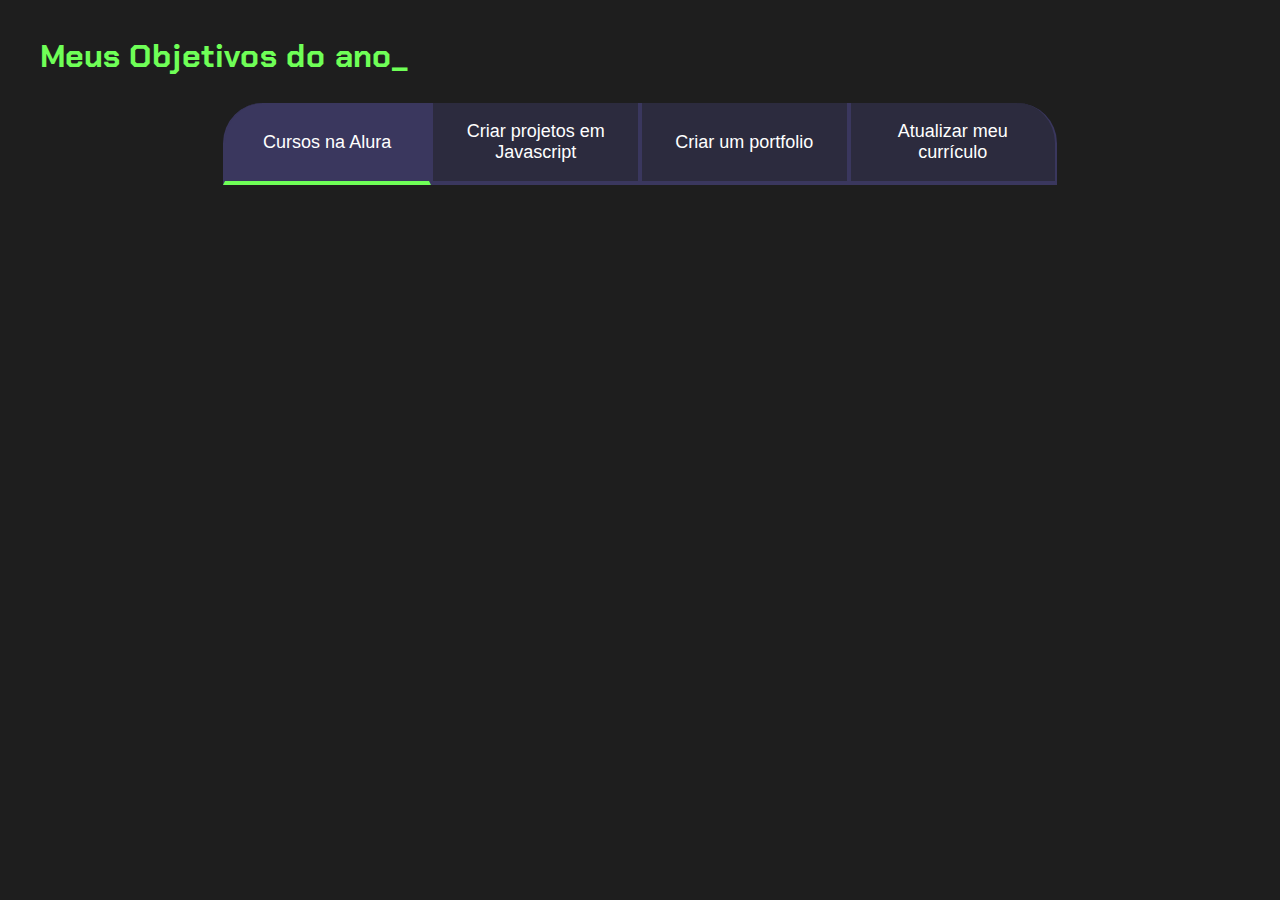
<file: blabla/index.html>
<!DOCTYPE html>
<html lang="en">
<head>
    <meta charset="UTF-8">
    <meta http-equiv="X-UA-Compatible" content="IE=edge">
    <meta name="viewport" content="width=device-width, initial-scale=1.0">
    <link rel="stylesheet" href="style.css">
    <title>meus objetivos do anot</title>
</head>
<body>
    <section class="conteudo-principal">
        <h2 class="titulo-principal">Meus Objetivos do ano<span>_</span></h2>
<div class="botoes">
        <button class="botao ativo">Cursos na Alura</button>
        <button class="botao">Criar projetos em Javascript</button>
        <button class="botao">Criar um portfolio</button>
        <button class="botao">Atualizar meu currículo</button>
 </div>
</section>
</body>
</html>
</file>
<file: blabla/style.css>
@import url('https://fonts.googleapis.com/css2?family=Chakra+Petch:wght@400;700&display=swap');
:root {
    --cor-de-fundo: #1E1E1E;
    --verde: #6FFF57;
    --branco: #FFFFFF;
    --botao-ativo: #3A375E;
    --botao-inativo: rgba(58, 55, 94, 0.5);
    --texto-fundo: rgba(58, 55, 94, 0.3);
    }
    body {
        background-color: var(--cor-de-fundo);
        color: var(--branco);
        font-family: 'Chakra Petch', sans-serif;
    }
    .conteudo-principal {
        display: flex;
        flex-direction: column;
        justify-content: center;
        align-items: center;
        max-width: 1200px;
        width: 100%;
        margin: 0 auto;
    }
    .titulo-principal {
        text-align: left;
        width: 100%;
        font-size: 32px;
        color: var(--verde);
}
.botao {
    font-family: "Crakra Petch", sans-serif;
    background-color: var(--botao-inativo);
    color: var(--branco);
    display: flex;
    justify-content: center;
    padding: 1em;
    font-size: 18px;
    align-items: center;
    width: 100%;
    border-bottom: 4px solid var(--botao-ativo); 
    border-left: 2px solid var(--botao-ativo); 
    border-right: 2px solid var(--botao-ativo); 
    border-top: none;}
    .botoes {
        display: block;
    }
    
    @media screen and (min-width: 768px) {
        .botoes {
            display: flex;
        }}
        .botao:first-child {
            border-radius: 40px 40px 0 0;
        }
        
        @media screen and (min-width: 768px) {
            .botoes {
                display: flex;
            }
        
            .botao:first-child {
                border-radius: 40px 0 0 0;
            }
        
            .botao:last-child {
                border-radius: 0 40px 0 0;
            }
        }
        .ativo{
            background-color: var(--botao-ativo);
            border-bottom: 4px solid var(--verde);
        }
</file>
